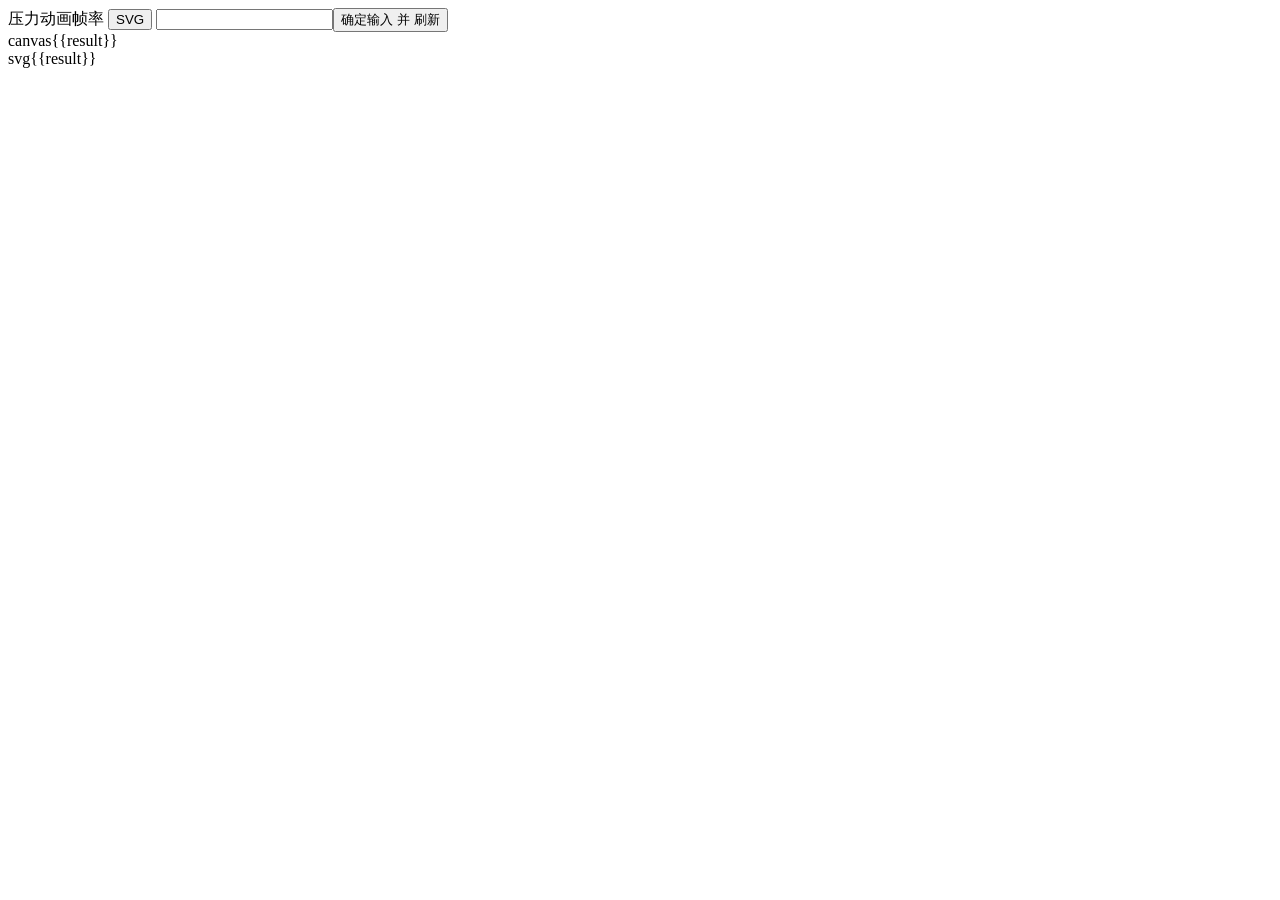
<file: index.html>
<!DOCTYPE html>
<html lang="en">
<head>
    <meta charset="UTF-8">
    <title>vs</title>
</head>
<body>
    <div class="main"></div>

<script src="src/insert.js"></script>
<script src="src/ultis.js"></script>
<script src="src/frame.js"></script>
<script src="src/path.js"></script>
<script>
es('.grandson').forEach(function(ele) {
     ele.style.display = 'none'
})
animationButton.onclick = function(ev){
    canvasPause = !canvasPause

    if (canvasPause) {
//        animationButton.value = 'Animate';
        canvas.style.display = 'none'
        animationButton.innerText = 'CANVAS'

    }else{
        window.requestAnimationFrame(animate);
//        animationButton.value = 'Pause';
        canvas.style.display = 'inline-block'
        animationButton.innerText = 'SVG'

    }
}
</script>
</body>
</html>
</file>
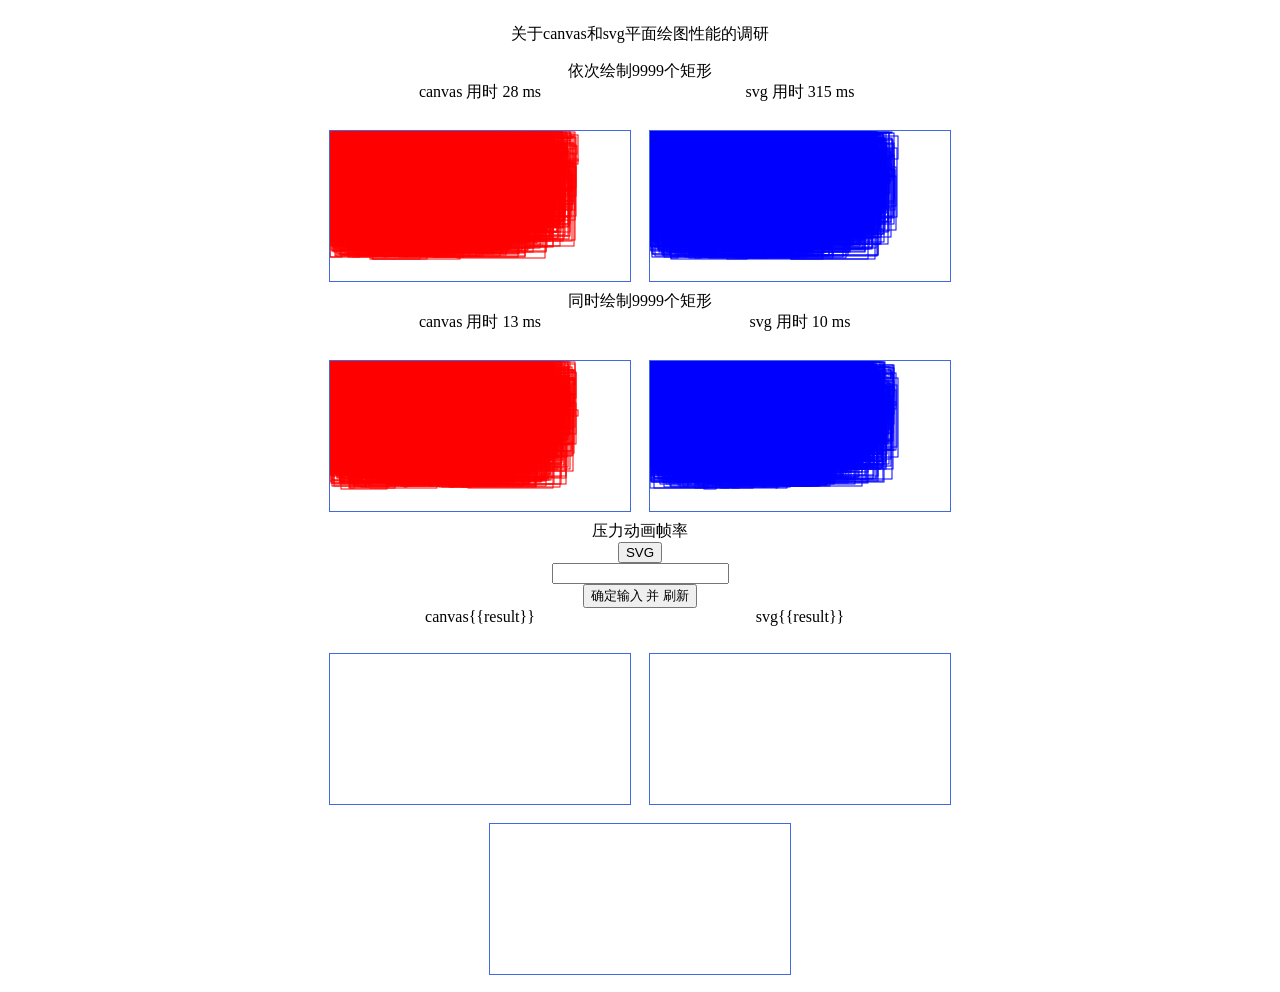
<file: src/index.html>
<!DOCTYPE html>
<html lang="en">
<head>
    <meta charset="UTF-8">
    <title>canvas_vs_svg</title>
    <link rel="stylesheet" href="./vs.css">
</head>
<body>
    <p>关于canvas和svg平面绘图性能的调研</p>
    <div class="main"></div>
    <svg class="grandson" id='svg${num}'>
        <!--<circle cx="0" cy="0" r="20" stroke="red" stroke-width="1" fill="transparent">-->
            <!--<animateMotion path="M150,20 L280,75 L150,130 L20,75 L150,20" begin="0s" dur="3s" repeatCount="indefinite"/>-->
        <!--</circle>-->
        <!--<path d="M150,20 L280,75 L150,130 L20,75 L150,20" stroke="blue" stroke-width="2" fill="none" />-->
    </svg>
    <!--<button id="animationButton">animationButton</button>-->
    <!--<canvas id="canvas"></canvas>-->

<script>
    let e = (sel) => document.querySelector(sel)
    let log = (...arg) => console.log(...arg)
</script>
<script src="./insert.js"></script>
<script src="./vs.js"></script>
<script src="./frame.js"></script>
<script src="./path.js"></script>

</body>
</html>
</file>
<file: src/vs.css>
.main, body{
    display: flex;
    align-items: center;
    flex-direction: column;
}
.dad{
    display: flex;
    justify-content: center;
}
.son{
    display: flex;
    align-items: center;
    flex-direction: column;
    justify-content: space-around;
 }
.grandson{
    outline:1px solid royalblue;
    margin:10px;
}
</file>
